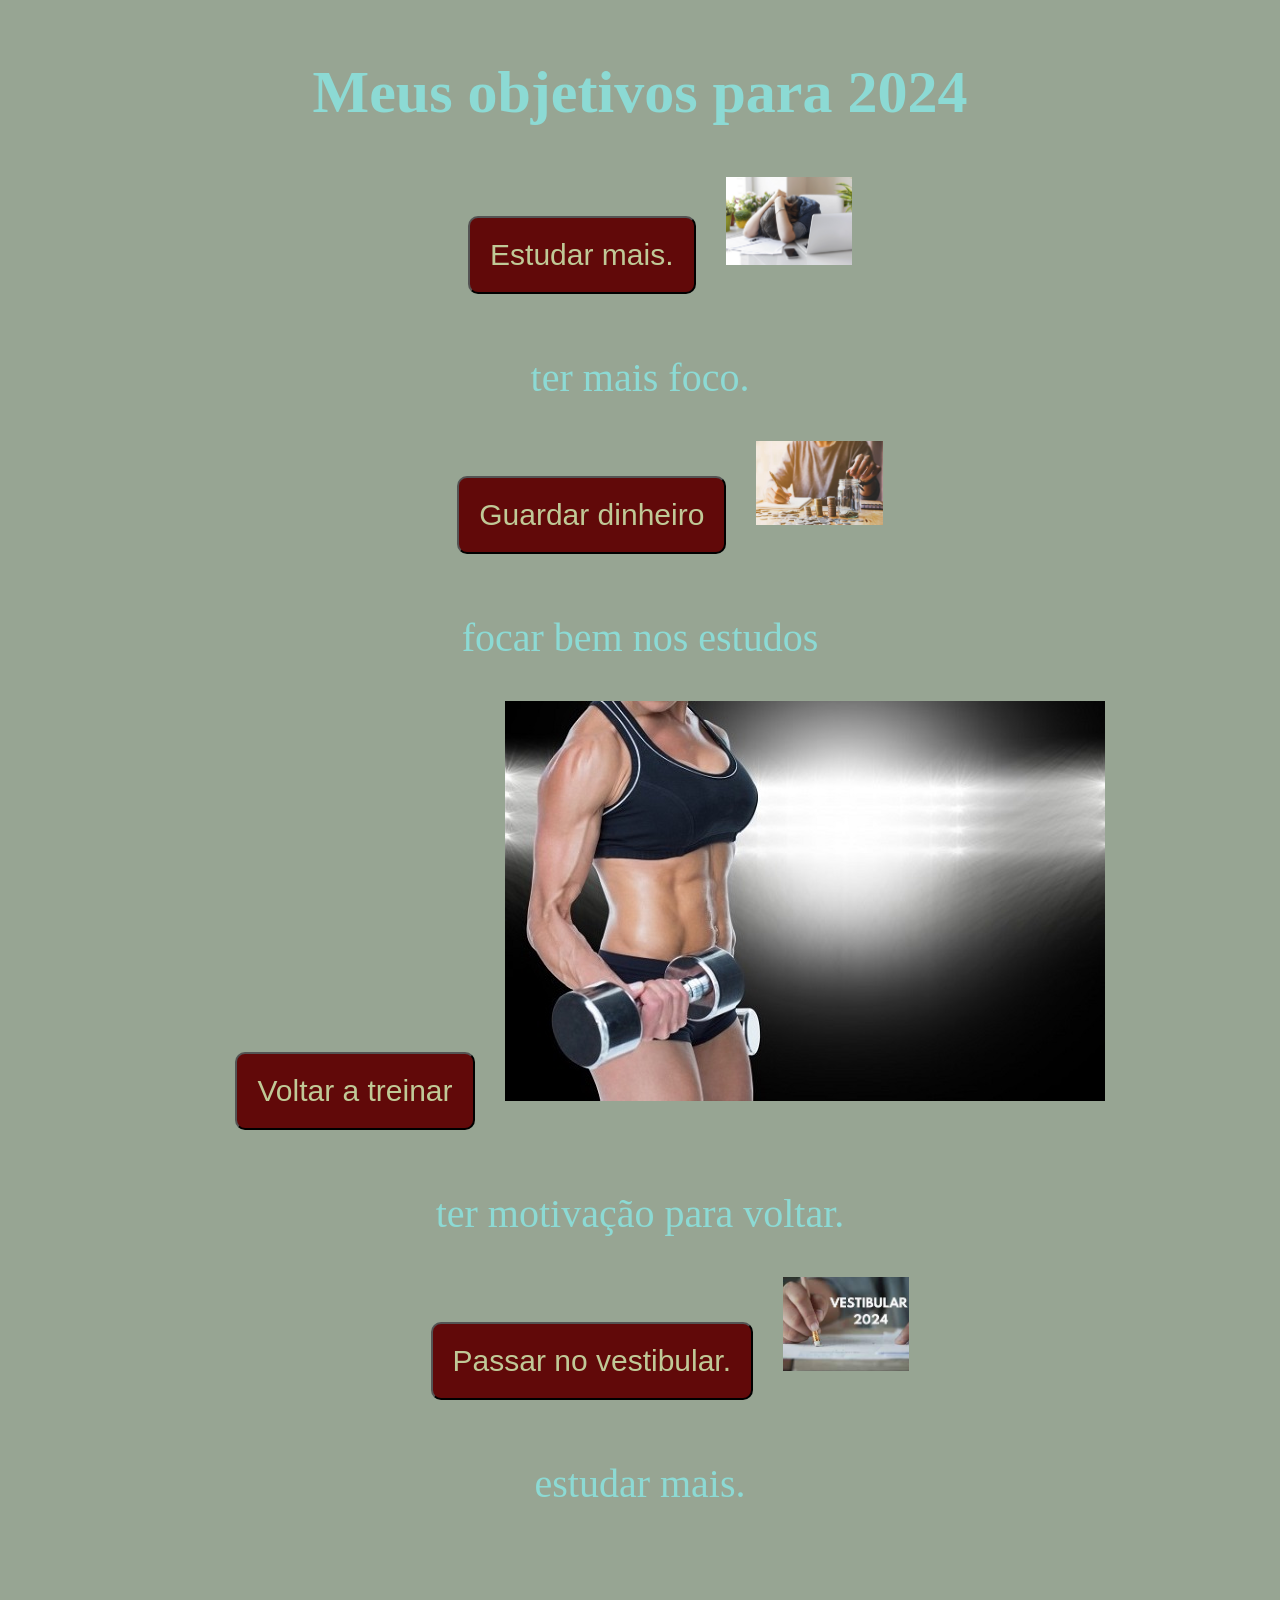
<file: index.html>
<!DOCTYPE html>
<html lang="en">
<head>
    <meta charset="UTF-8">
    <meta name="viewport" content="width=device-width, initial-scale=1.0">
    <title>Metas 2024</title>
    <link rel="stylesheet" href="style.css">
</head>
<body>
    <section class="conteudo-principal"></section>
    <h2 class="título-principal">Meus objetivos para 2024</h2>
    <div class="meta"> 

        <button class="botão">Estudar mais.</button>
        <img class="imagem1" src="./img/estudar.jpg">
        <p> ter mais foco.</p>
    </div>
         
    <div class="meta">
        <button class="botão">Guardar dinheiro</button>
        <img class="imagem1" src="./img/dinheiro.jpg">
        <p> focar bem nos estudos</p>
    </div>
    
    <div class="meta">
        <button class="botão">Voltar a treinar</button>
        <img class="imaigem1" src="./img/treinar.jpg">
        <p> ter motivação para voltar.</p>
    </div>
    <div class="meta">
        <button class="botão">Passar no vestibular.</button>
        <img class="imagem1" src="./img/vestibular.jpeg">
        <p> estudar mais.</p>
    </div>
</body>
</html>
</file>
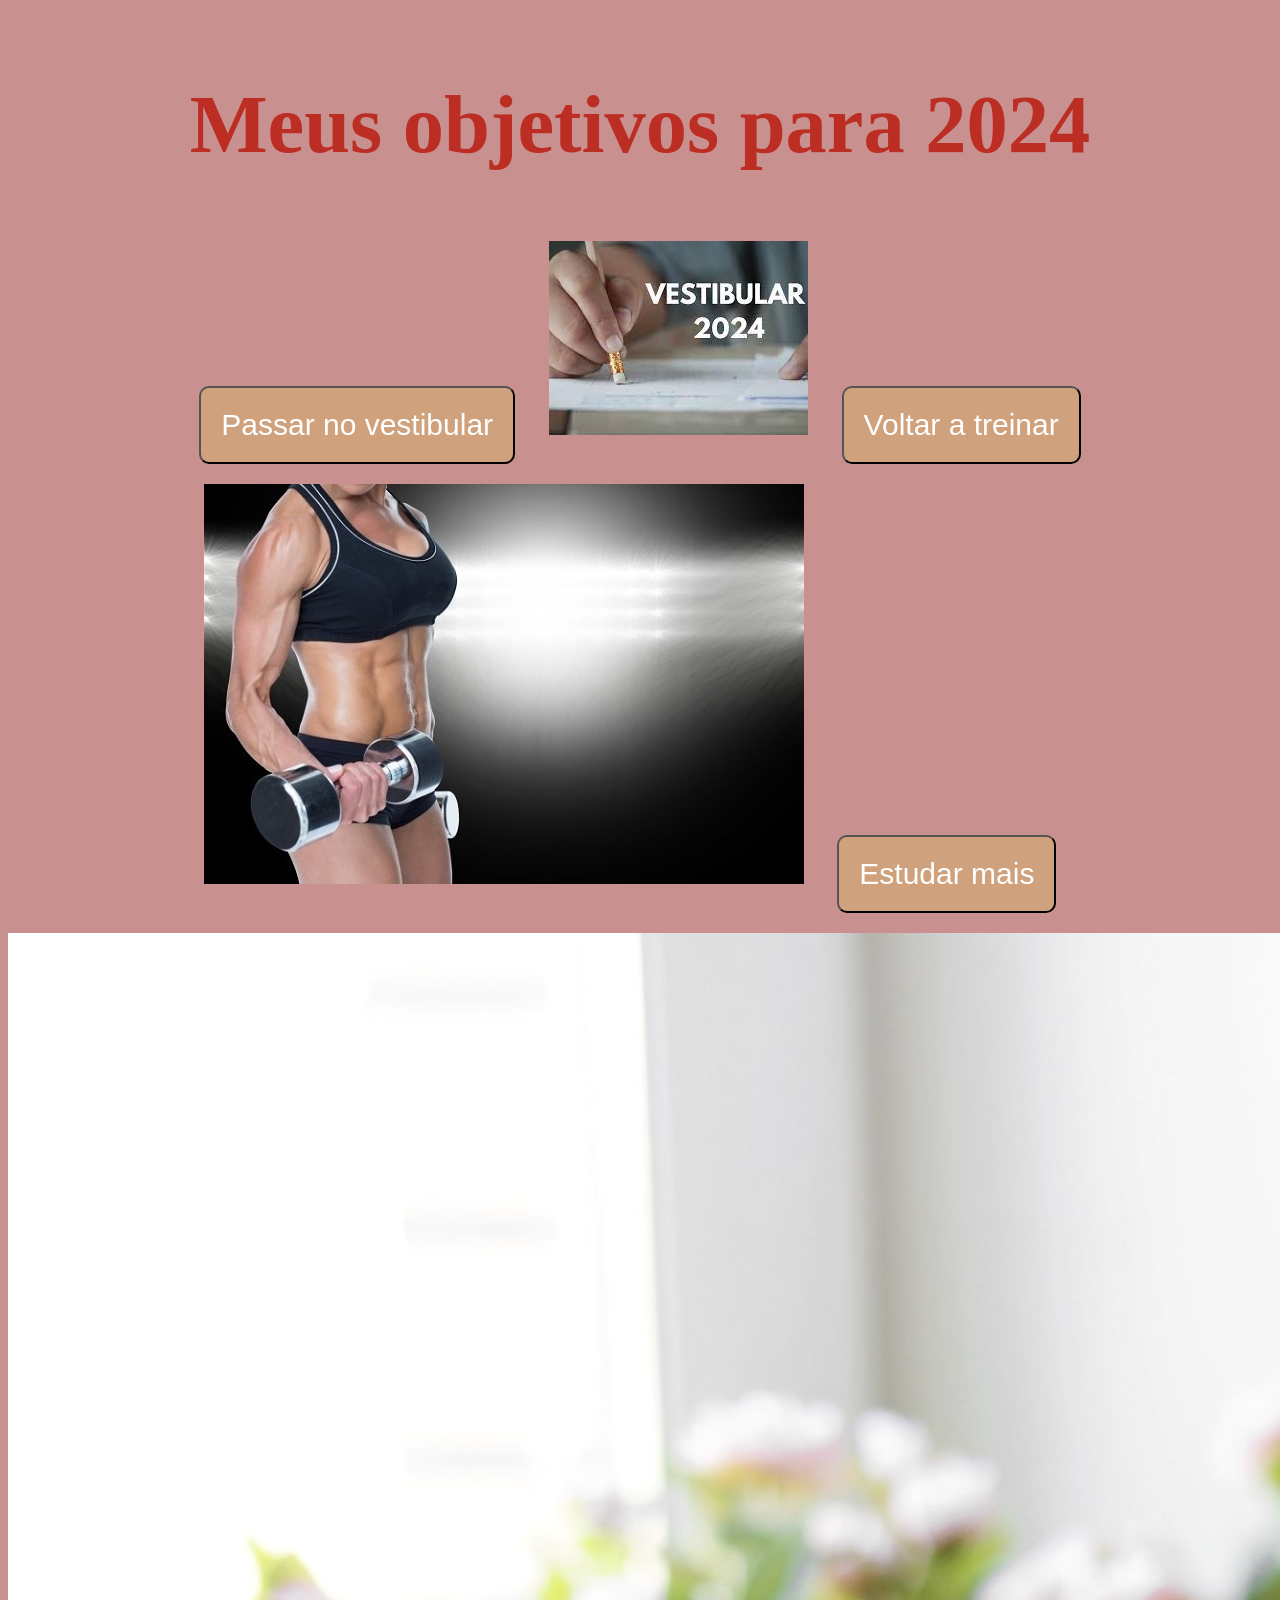
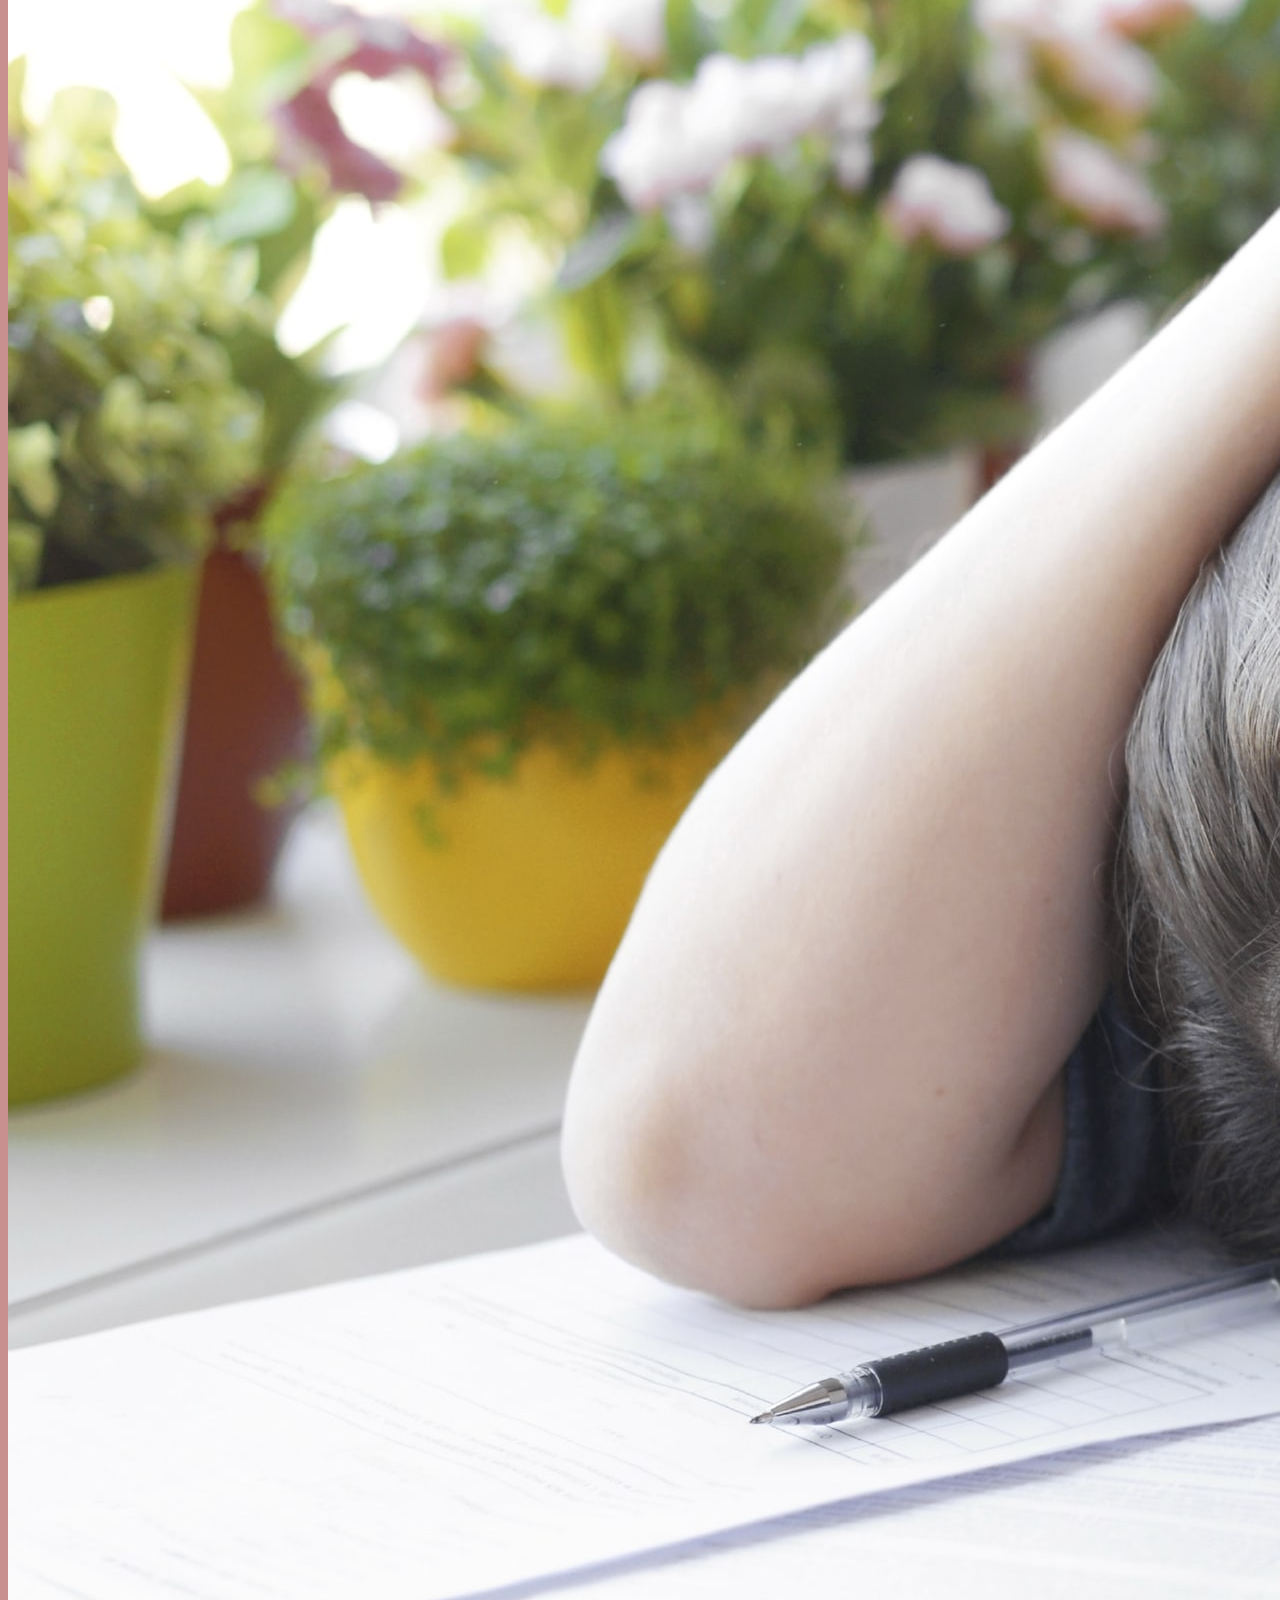
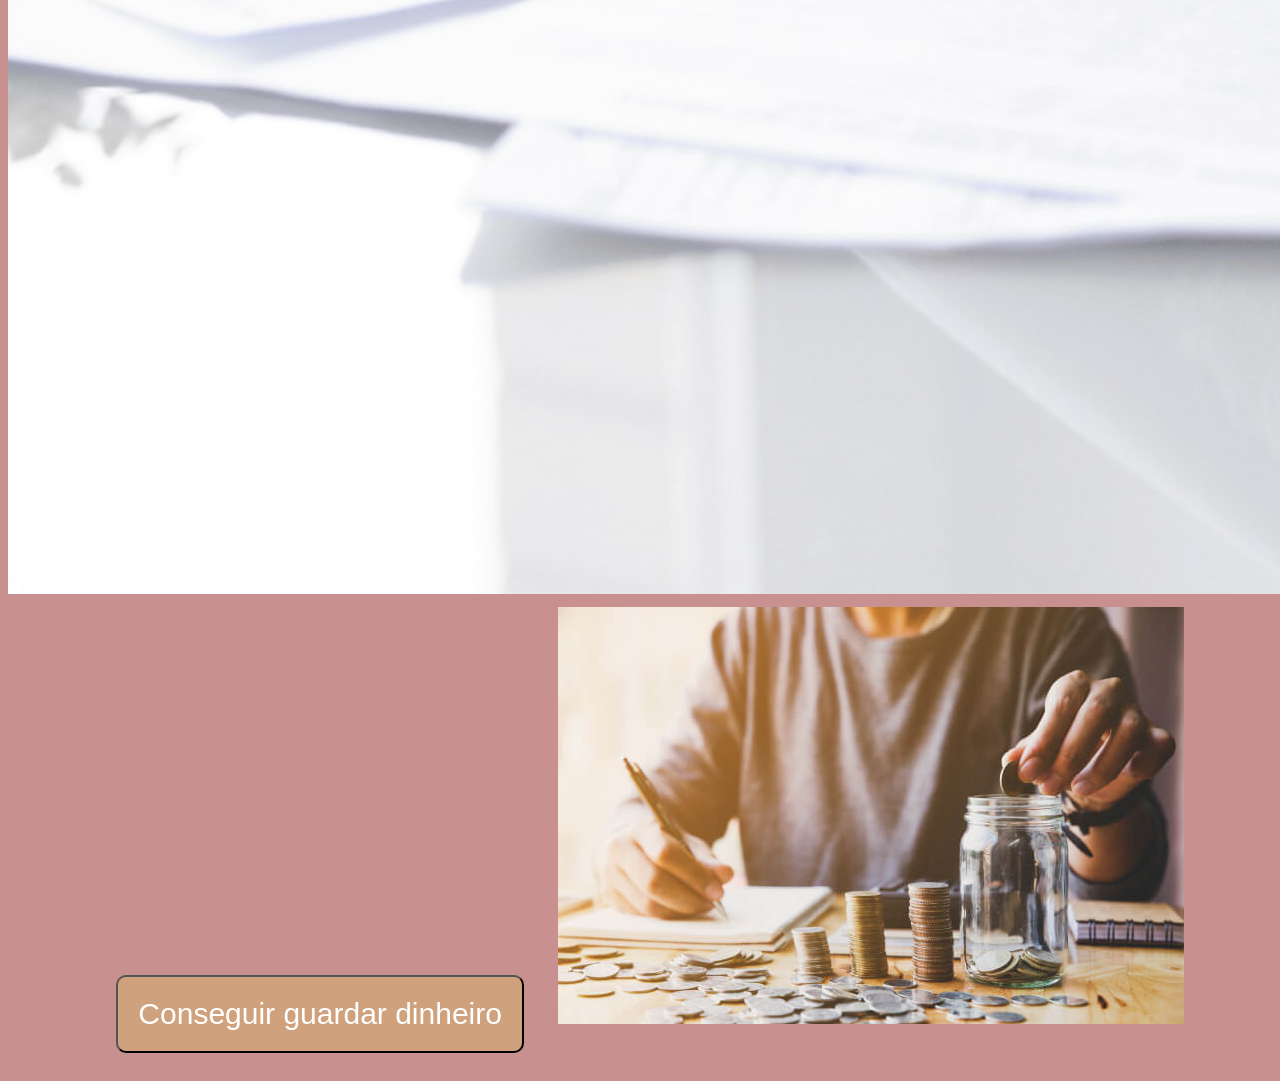
<file: Metas-2024-main/index.html>
<!DOCTYPE html>
<html lang="en">
<head>
    <meta charset="UTF-8">
    <meta name="viewport" content="width=device-width, initial-scale=1.0">
    <title>Metas 2024</title>
    <link rel="stylesheet" href="style.css">
</head>
<body>
    <section class="conteudo-principal"></section>
    <h2 class="título-principal">Meus objetivos para 2024</h2>
    <div>
        <button class="botão">Passar no vestibular</button>
        <img src="./img/vestibular.jpeg">
        <button class="botão">Voltar a treinar</button>
        <img src="./img/treinar.jpg">
        <button class="botão">Estudar mais</button>
        <img src="./img/estudar.jpg">
        <button class="botão">Conseguir guardar dinheiro</button>
        <img src="./img/dinheiro.jpg">
    </div>
</body>
</html>
</file>
<file: style.css>
:root{
    --cor-de-fundo:#e98787;
    --verde:#d1cd8e;
    --branco: #504b4b;
    --botao-ativo: #a5a1d3;
    --botao-inativo: #a5a1d3;
    --texto-de-fundo:#504b4b;
}


body{
    background-color: rgb(151, 165, 147);
    color: rgb(140, 218, 212);
    font-family: Cambria, Cochin, Georgia, Times, 'Times New Roman', serif;
    font-size: 40px;
    text-align: center;
}
.botão{
    background-color: rgb(97, 9, 9);
    font-size: 30px;
    border-radius: 10px;
    color: rgb(192, 201, 151);
    margin: 20px;
    padding: 20px;
}

.conteudo-principal{
    display: flex;
    justify-content: center;
    width: 10px;
    align-items: center;
    margin: 0 auto;
}
.imagem1{
    width: 10%;
    height: 5%;
}
.meta{
  display: inline;
  padding: 20px;
}
</file>
<file: Metas-2024-main/style.css>
:root{
    --cor-de-fundo:#d17e3a;
    --verde:#7c7a5a;
    --branco: #FFFFFF;
    --botao-ativo: #dda68d;
    --botao-inativo: #5862ac;
    --texto-de-fundo:#000d6e;
}


body{
    background-color: rgb(201, 144, 144);
    color: rgba(185, 22, 10, 0.815);
    font-family: Cambria, Cochin, Georgia, Times, 'Times New Roman', serif;
    font-size: 55px;
    text-align: center;
}
.botão{
    background-color: #cfa27d;
    font-size: 30px;
    border-radius: 10px;
    color: rgb(255, 255, 255);
    margin: 20px;
    padding: 20px;
}

.conteudo-principal{
    display: flex;
    justify-content: center;
    width: 20px;
    align-items: center;
    margin: 0 auto;
}
</file>
